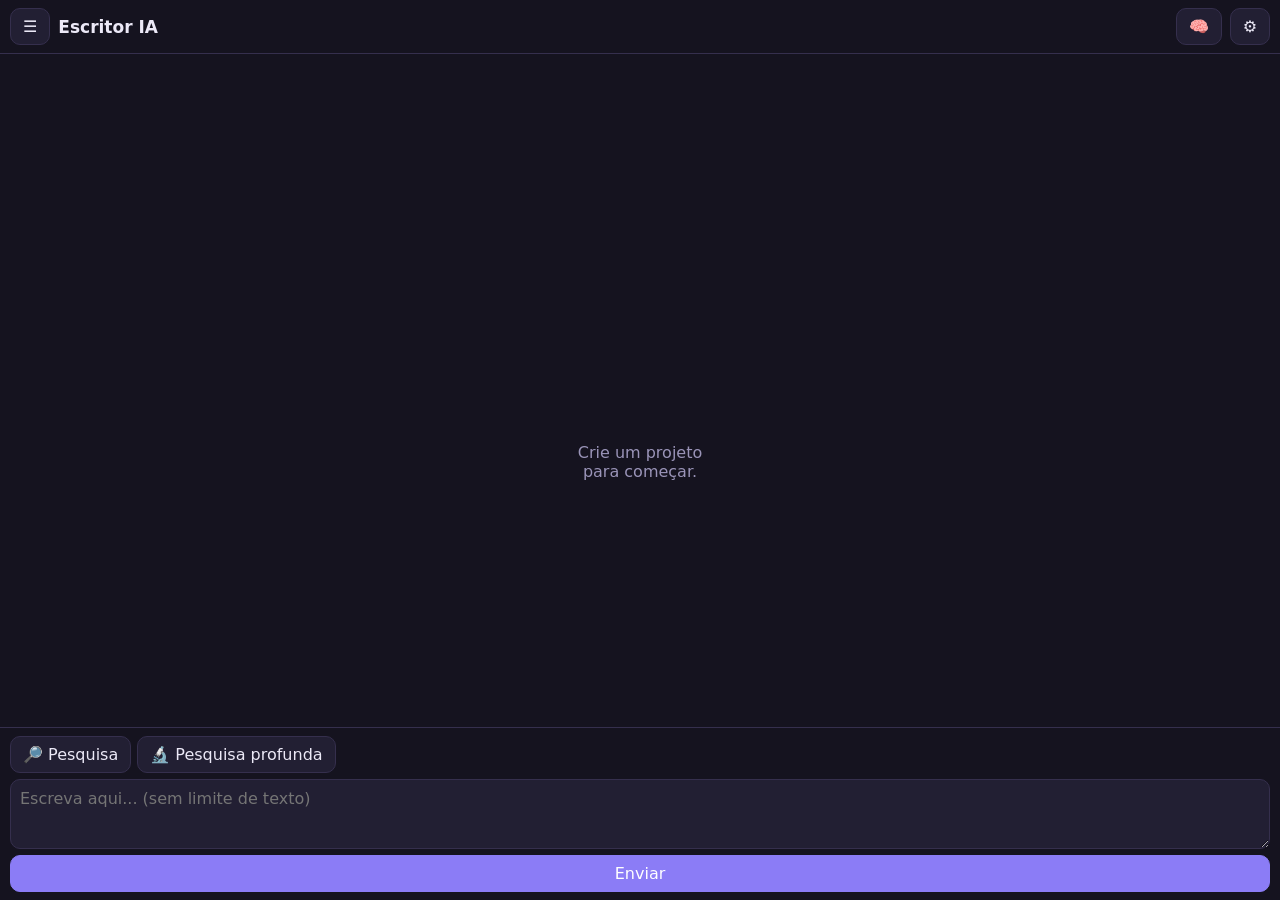
<file: index.html>
<!DOCTYPE html>
<html lang="pt-BR">
<head>
<meta charset="utf-8">
<meta name="viewport" content="width=device-width, initial-scale=1, viewport-fit=cover">
<meta name="theme-color" content="#1e1b2e">
<link rel="icon" href="data:image/svg+xml,<svg xmlns=%22http://www.w3.org/2000/svg%22 viewBox=%220 0 100 100%22><text y=%22.9em%22 font-size=%2290%22>✍️</text></svg>">
<title>Escritor IA</title>
<style>
:root{--bg:#15131f;--card:#221f33;--line:#352f4d;--txt:#ece9f7;--mut:#9a94b8;--acc:#8b7cf6}
*{box-sizing:border-box}
html,body{height:100%;margin:0}
body{background:var(--bg);color:var(--txt);font:16px system-ui,sans-serif;display:flex;flex-direction:column;padding:env(safe-area-inset-top) 0 env(safe-area-inset-bottom)}
button{font:inherit;color:var(--txt);background:var(--card);border:1px solid var(--line);border-radius:10px;padding:8px 12px}
button.p{background:var(--acc);border-color:var(--acc);color:#fff}
button.on{background:var(--acc);border-color:var(--acc)}
header{display:flex;gap:8px;align-items:center;padding:8px 10px;border-bottom:1px solid var(--line)}
header h1{flex:1;font-size:17px;margin:0;overflow:hidden;white-space:nowrap;text-overflow:ellipsis}
#chat{flex:1;overflow-y:auto;padding:12px;display:flex;flex-direction:column;gap:10px}
.m{max-width:92%;padding:10px 12px;border-radius:14px;background:var(--card);white-space:pre-wrap;word-break:break-word;line-height:1.45}
.m.user{align-self:flex-end;background:#3a3166}
.m small{display:block;margin-top:8px}
.m small button{font-size:13px;padding:4px 9px;margin-right:6px}
.m textarea{width:100%;min-height:140px}
#bar{border-top:1px solid var(--line);padding:8px 10px;display:flex;flex-direction:column;gap:6px}
.row{display:flex;gap:6px;align-items:center}
textarea,input{width:100%;background:var(--card);color:var(--txt);border:1px solid var(--line);border-radius:10px;padding:9px;font:inherit}
#txt{min-height:70px;max-height:35vh;resize:vertical}
#sites{display:none}
.panel{position:fixed;inset:0;background:rgba(0,0,0,.6);display:none;z-index:5}
.panel.show{display:block}
.panel>div{background:var(--bg);width:min(420px,92%);height:100%;padding:14px;overflow-y:auto;display:flex;flex-direction:column;gap:10px}
.panel.c>div{margin-left:auto}
.item{display:flex;gap:6px}
.item button:first-child{flex:1;text-align:left}
.empty{color:var(--mut);text-align:center;margin-top:30%}
</style>
</head>
<body>
<header>
  <button id="bMenu">☰</button>
  <h1 id="title">Escritor IA</h1>
  <button id="bMem">🧠</button>
  <button id="bSet">⚙️</button>
</header>

<div id="chat"></div>

<div id="bar">
  <div class="row">
    <button id="tSearch">🔎 Pesquisa</button>
    <button id="tDeep">🔬 Pesquisa profunda</button>
  </div>
  <input id="sites" placeholder="Sites ou wikis (separe com vírgula). Ex: pt.wikipedia.org, fandom.com">
  <textarea id="txt" placeholder="Escreva aqui... (sem limite de texto)"></textarea>
  <div class="row"><button class="p" id="bSend" style="flex:1">Enviar</button></div>
</div>

<!-- Projetos -->
<div class="panel" id="pMenu"><div>
  <div class="row"><b style="flex:1">Projetos</b><button id="xMenu">✕</button></div>
  <button class="p" id="bNew">+ Criar projeto</button>
  <div id="list"></div>
</div></div>

<!-- Memória -->
<div class="panel c" id="pMem"><div>
  <div class="row"><b style="flex:1">Memória deste projeto</b><button id="xMem">✕</button></div>
  <small style="color:var(--mut)">Só este projeto usa esta memória. A IA lê tudo daqui.</small>
  <textarea id="memTxt" style="flex:1;min-height:50vh"></textarea>
  <button class="p" id="saveMem">Salvar memória</button>
</div></div>

<!-- Configurações -->
<div class="panel c" id="pSet"><div>
  <div class="row"><b style="flex:1">Configurações</b><button id="xSet">✕</button></div>
  <label>Chave da API (Anthropic)</label>
  <input id="key" type="password" placeholder="sk-ant-...">
  <button class="p" id="saveSet">Salvar</button>
  <small style="color:var(--mut)">A chave fica só no seu celular.</small>
</div></div>

<script>
/* ---------- Banco de dados (IndexedDB: guarda texto enorme) ---------- */
const DB = {
  db: null,
  open() {
    return new Promise((ok, err) => {
      const r = indexedDB.open('escritor-ia', 1);
      r.onupgradeneeded = () => r.result.createObjectStore('kv');
      r.onsuccess = () => { this.db = r.result; ok(); };
      r.onerror = () => err(r.error);
    });
  },
  get(k) {
    return new Promise(ok => {
      const q = this.db.transaction('kv').objectStore('kv').get(k);
      q.onsuccess = () => ok(q.result);
      q.onerror = () => ok(undefined);
    });
  },
  set(k, v) {
    return new Promise(ok => {
      const t = this.db.transaction('kv', 'readwrite');
      t.objectStore('kv').put(v, k);
      t.oncomplete = () => ok();
    });
  },
  del(k) {
    return new Promise(ok => {
      const t = this.db.transaction('kv', 'readwrite');
      t.objectStore('kv').delete(k);
      t.oncomplete = () => ok();
    });
  }
};

/* ---------- Estado ---------- */
let meta = { ids: [], current: null, key: '' };
let proj = null;          // projeto aberto
let useSearch = false, useDeep = false, busy = false;
const $ = id => document.getElementById(id);

const saveMeta = () => DB.set('meta', meta);
const saveProj = () => DB.set('p:' + proj.id, proj);

async function openProject(id) {
  proj = await DB.get('p:' + id);
  meta.current = id;
  await saveMeta();
  $('title').textContent = proj.name;
  render();
}

async function newProject() {
  const name = prompt('Nome do projeto:');
  if (!name) return;
  const p = { id: 'p' + Date.now(), name: name.trim(), memory: '', messages: [] };
  await DB.set('p:' + p.id, p);
  meta.ids.push(p.id);
  await openProject(p.id);
  closeAll();
}

async function renderList() {
  const box = $('list');
  box.innerHTML = '';
  for (const id of meta.ids) {
    const p = await DB.get('p:' + id);
    if (!p) continue;
    const row = document.createElement('div');
    row.className = 'item';
    row.style.marginTop = '8px';
    const b = document.createElement('button');
    b.textContent = (id === meta.current ? '● ' : '') + p.name;
    b.onclick = async () => { await openProject(id); closeAll(); };
    const r = document.createElement('button');
    r.textContent = '✏️';
    r.onclick = async () => {
      const n = prompt('Novo nome:', p.name);
      if (!n) return;
      p.name = n.trim();
      await DB.set('p:' + id, p);
      if (proj && proj.id === id) { proj.name = p.name; $('title').textContent = p.name; }
      renderList();
    };
    const d = document.createElement('button');
    d.textContent = '🗑️';
    d.onclick = async () => {
      if (!confirm('Apagar "' + p.name + '" e tudo dentro?')) return;
      await DB.del('p:' + id);
      meta.ids = meta.ids.filter(x => x !== id);
      if (meta.current === id) {
        meta.current = meta.ids[0] || null;
        if (meta.current) await openProject(meta.current); else { proj = null; render(); }
      }
      await saveMeta();
      renderList();
    };
    row.append(b, r, d);
    box.append(row);
  }
}

/* ---------- Tela do chat ---------- */
function render() {
  const chat = $('chat');
  chat.innerHTML = '';
  if (!proj) {
    chat.innerHTML = '<div class="empty">Crie um projeto<br>para começar.</div>';
    $('title').textContent = 'Escritor IA';
    return;
  }
  if (!proj.messages.length) chat.innerHTML = '<div class="empty">Escreva algo para começar.</div>';
  proj.messages.forEach((m, i) => chat.append(bubble(m, i)));
  chat.scrollTop = chat.scrollHeight;
}

function bubble(m, i) {
  const d = document.createElement('div');
  d.className = 'm ' + m.role;
  const t = document.createElement('span');
  t.textContent = m.content;
  d.append(t);
  const s = document.createElement('small');
  const ed = document.createElement('button');
  ed.textContent = '✏️ Editar';
  ed.onclick = () => editMsg(d, m);
  const cp = document.createElement('button');
  cp.textContent = '📋 Copiar';
  cp.onclick = () => navigator.clipboard && navigator.clipboard.writeText(m.content);
  s.append(ed, cp);
  if (m.role === 'assistant') {
    const mem = document.createElement('button');
    mem.textContent = '🧠 Guardar';
    mem.onclick = async () => {
      proj.memory += (proj.memory ? '\n\n' : '') + m.content;
      await saveProj();
      mem.textContent = '✔ Guardado';
    };
    s.append(mem);
  }
  d.append(s);
  return d;
}

function editMsg(d, m) {
  d.innerHTML = '';
  const ta = document.createElement('textarea');
  ta.value = m.content;
  const ok = document.createElement('button');
  ok.className = 'p';
  ok.textContent = 'Salvar';
  ok.onclick = async () => { m.content = ta.value; await saveProj(); render(); };
  const no = document.createElement('button');
  no.textContent = 'Cancelar';
  no.onclick = render;
  d.append(ta, ok, no);
}

/* ---------- Enviar para a IA ---------- */
async function send() {
  if (busy) return;
  if (!proj) return alert('Crie um projeto primeiro.');
  if (!meta.key) { openPanel('pSet'); return; }
  const text = $('txt').value;
  if (!text.trim()) return;
  $('txt').value = '';
  proj.messages.push({ role: 'user', content: text });
  await saveProj();
  render();

  busy = true;
  $('bSend').textContent = 'Pensando...';
  try {
    const answer = await askAI();
    proj.messages.push({ role: 'assistant', content: answer });
  } catch (e) {
    proj.messages.push({ role: 'assistant', content: '⚠️ Erro: ' + e.message });
  }
  await saveProj();
  busy = false;
  $('bSend').textContent = 'Enviar';
  render();
}

async function askAI() {
  // A IA lê só as mensagens mais recentes (limite da janela dela).
  // Tudo continua guardado no celular.
  let size = 0, msgs = [];
  for (let i = proj.messages.length - 1; i >= 0; i--) {
    const m = proj.messages[i];
    size += m.content.length;
    if (size > 400000 && msgs.length) break;
    msgs.unshift({ role: m.role, content: m.content });
  }
  while (msgs.length && msgs[0].role !== 'user') msgs.shift();

  let system = 'Você é um assistente de escrita criativa. Responda em português do Brasil.';
  if (proj.memory.trim()) system += '\n\nMEMÓRIA DESTE PROJETO (use sempre):\n' + proj.memory;
  if (useDeep) system += '\n\nFaça PESQUISA PROFUNDA: busque várias vezes, compare fontes e escreva uma resposta completa.';

  const body = { model: 'claude-sonnet-5-5', max_tokens: 8000, system, messages: msgs };

  if (useSearch || useDeep) {
    const tool = { type: 'web_search_20250305', name: 'web_search', max_uses: useDeep ? 15 : 3 };
    const sites = $('sites').value.split(',').map(s => s.trim().replace(/^https?:\/\//, '').replace(/\/.*$/, '')).filter(Boolean);
    if (sites.length) tool.allowed_domains = sites;
    body.tools = [tool];
  }

  const r = await fetch('https://api.anthropic.com/v1/messages', {
    method: 'POST',
    headers: {
      'content-type': 'application/json',
      'x-api-key': meta.key,
      'anthropic-version': '2023-06-01',
      'anthropic-dangerous-direct-browser-access': 'true'
    },
    body: JSON.stringify(body)
  });
  const data = await r.json();
  if (!r.ok) throw new Error((data.error && data.error.message) || r.status);
  return data.content.filter(b => b.type === 'text').map(b => b.text).join('') || '(sem resposta)';
}

/* ---------- Painéis e botões ---------- */
function openPanel(id) { closeAll(); $(id).classList.add('show'); }
function closeAll() { document.querySelectorAll('.panel').forEach(p => p.classList.remove('show')); }

$('bMenu').onclick = () => { renderList(); openPanel('pMenu'); };
$('bMem').onclick = () => {
  if (!proj) return alert('Crie um projeto primeiro.');
  $('memTxt').value = proj.memory;
  openPanel('pMem');
};
$('bSet').onclick = () => { $('key').value = meta.key; openPanel('pSet'); };
['xMenu', 'xMem', 'xSet'].forEach(id => $(id).onclick = closeAll);
$('bNew').onclick = newProject;
$('saveMem').onclick = async () => { proj.memory = $('memTxt').value; await saveProj(); closeAll(); };
$('saveSet').onclick = async () => { meta.key = $('key').value.trim(); await saveMeta(); closeAll(); };
$('bSend').onclick = send;

function syncToggles() {
  $('tSearch').classList.toggle('on', useSearch);
  $('tDeep').classList.toggle('on', useDeep);
  $('sites').style.display = (useSearch || useDeep) ? 'block' : 'none';
}
$('tSearch').onclick = () => { useSearch = !useSearch; syncToggles(); };
$('tDeep').onclick = () => { useDeep = !useDeep; syncToggles(); };

/* ---------- Início ---------- */
(async () => {
  await DB.open();
  const saved = await DB.get('meta');
  if (saved) meta = saved;
  if (meta.current && meta.ids.includes(meta.current)) await openProject(meta.current);
  else render();
  syncToggles();
})();
</script>
</body>
</html>
</file>
